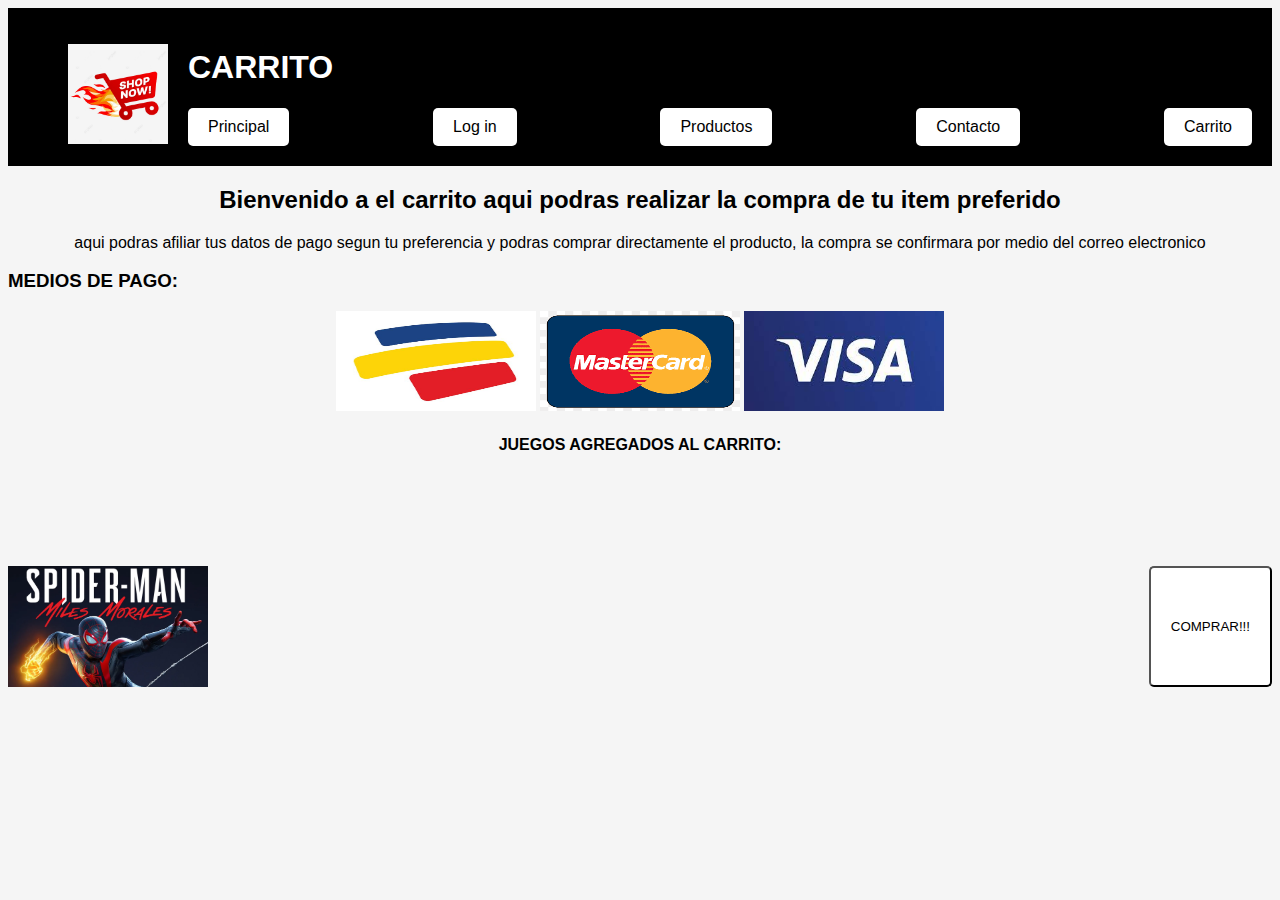
<file: carrito.html>
<!DOCTYPE html>
<html lang="es">
<head>
  <meta charset="UTF-8">
  <title>CARRITO</title>
  <link rel="stylesheet" href="styles/carrito.css">
</head>
<body>
  <header>
    
    <figure>
      <img src="logo.png" alt="Logo" class="logo">
    </figure>
    
    <h1 class="titulo">CARRITO</h1>
    
    <nav>
      <a href="index.html" class="boton">Principal</a>
      <a href="login.html" class="boton">Log in</a>
      <a href="productos.html" class="boton">Productos</a>
      <a href="Contacto.html" class="boton">Contacto</a>
      <a href="carrito.html" class="boton">Carrito</a>
    </nav>
  </header>
  <main>
    <section>
      <h2>Bienvenido a el carrito aqui podras realizar la compra de tu item preferido</h2>
      <p>aqui podras afiliar tus datos de pago segun tu preferencia y podras comprar directamente el producto, la compra se confirmara por medio del correo electronico</p>
    </section>
  </main>


  <h3 class="titulo">MEDIOS DE PAGO:</h3>
  <section class="imagenes">
    <div class="fila">
      <a href="https://www.bancolombia.com/personas">
        <img src="imag4.jpg" class="imagen" width="100px" height="100px">
      </a>
      <a href="https://mtr.mastercardservices.com/es?cmp=2023.q3.co.latam.cons.brand.prod.pcl.travel.515001.dis.txt.googles.prepared.mtr&gclid=Cj0KCQiAyKurBhD5ARIsALamXaFG0Cy4qutHlJyv9WHrEc8JQHG4IxeqqcpDdIGni_acesPaNJEdXwcaAsDUEALw_wcB">
        <img src="imag5.jpg" class="imagen" width="100px" height="100px">
      </a>
      <a href="https://www.visa.com.co/">
        <img src="imag6.jpg" class="imagen" width="100px" height="100px">
      </a>
    </div>
  </section>
<h4>JUEGOS AGREGADOS AL CARRITO:</h4>
<br><br><br><br><br>
  <section class="producto">
    <img src="img2.jpg" alt="Imagen del producto">
    <button class="boton">COMPRAR!!!</button>
  </section>

</body>
</html>
</file>
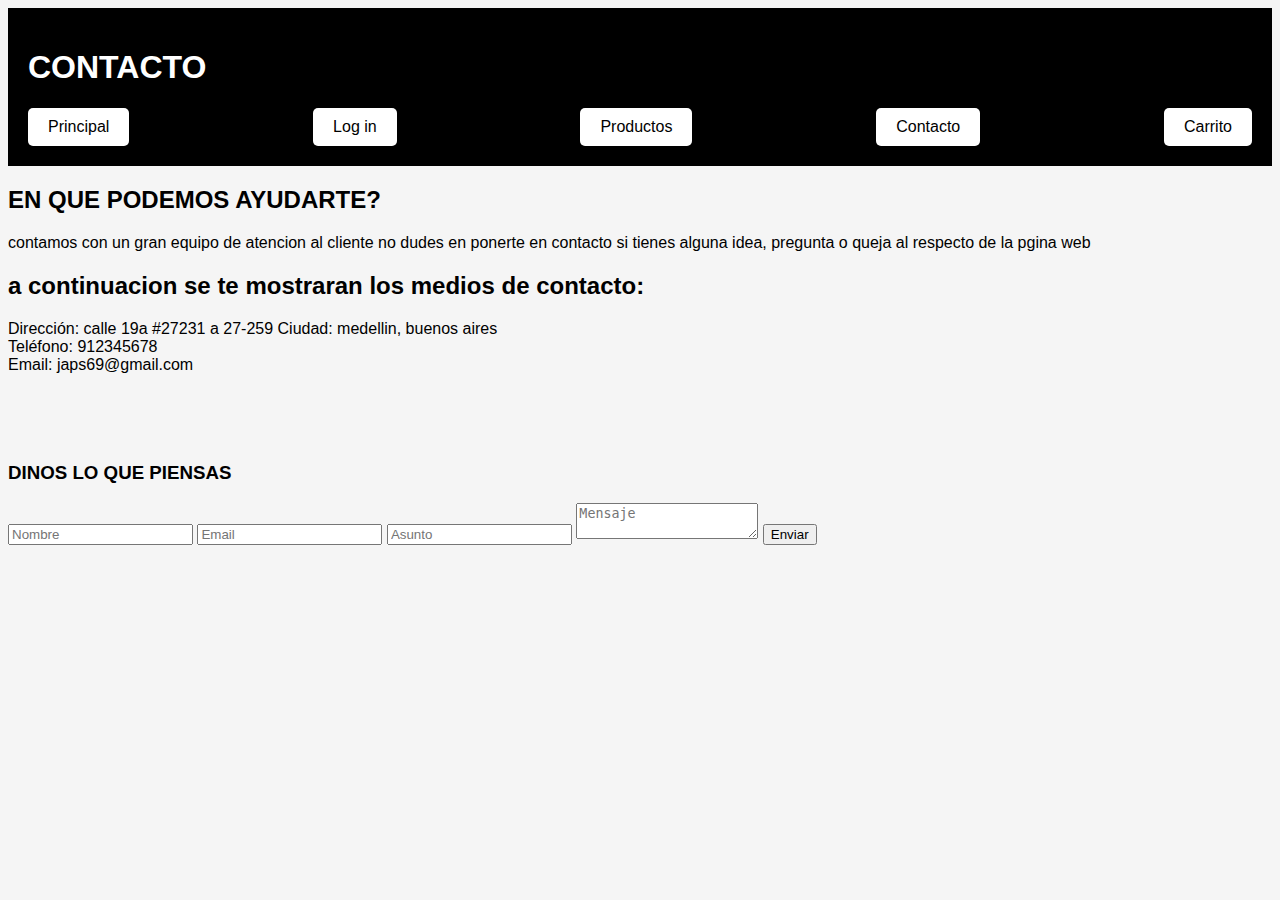
<file: Contacto.html>
<!DOCTYPE html>
<html lang="es">
<head>
  <meta charset="UTF-8">
  <title>CONTACTO</title>
  <link rel="stylesheet" href="styles/contacto.css">
</head>
<body>
  <header>
    <h1 class="titulo">CONTACTO</h1>
    
    <nav>
      <a href="index.html" class="boton">Principal</a>
      <a href="login.html" class="boton">Log in</a>
      <a href="productos.html" class="boton">Productos</a>
      <a href="Contacto.html" class="boton">Contacto</a>
      <a href="carrito.html" class="boton">Carrito</a>
    </nav>
  </header>
  <main>
    <section>
      <h2>EN QUE PODEMOS AYUDARTE?</h2>
      <p> contamos con un gran equipo de atencion al cliente no dudes en ponerte en contacto si tienes alguna idea, pregunta o queja al respecto de la pgina web</p>
    </section>
  </main>
<section>
 <h2>a continuacion se te mostraran los medios de contacto:</h2>
  <p>
    Dirección: calle 19a #27231 a 27-259
    Ciudad: medellin, buenos aires
    <br>
    Teléfono: 912345678
    <br>
    Email: japs69@gmail.com
  </p>
</section>
<br><br><br>
<section>
<h3>DINOS LO QUE PIENSAS</h3>
  <input type="text" name="nombre" placeholder="Nombre">
  <input type="email" name="email" placeholder="Email">
  <input type="text" name="asunto" placeholder="Asunto">
  <textarea name="mensaje" placeholder="Mensaje"></textarea>
  <button type="submit">Enviar</button>

</section>



</body>
</html>
</file>
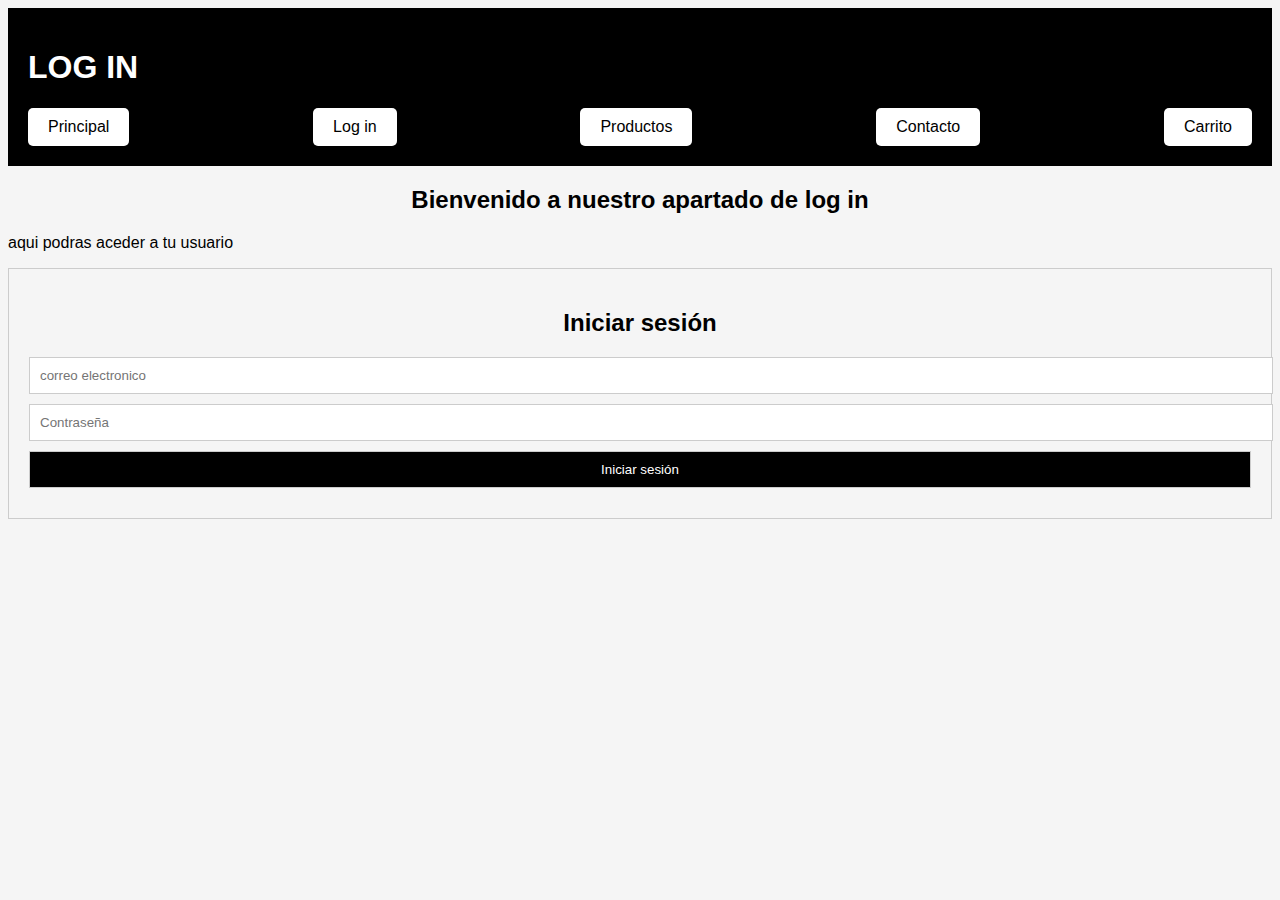
<file: login.html>
<!DOCTYPE html>
<html lang="es">
<head>
  <meta charset="UTF-8">
  <title>LOG IN</title>
  <link rel="stylesheet" href="styles/login.css">
</head>
<body>
  <header>
    <h1 class="titulo">LOG IN</h1>
    
    <nav>
      <a href="index.html" class="boton">Principal</a>
      <a href="login.html" class="boton">Log in</a>
      <a href="productos.html" class="boton">Productos</a>
      <a href="Contacto.html" class="boton">Contacto</a>
      <a href="carrito.html" class="boton">Carrito</a>
    </nav>
  </header>
  <main>
    <section>
      <h2>Bienvenido a nuestro apartado de log in</h2>
      <p>aqui podras aceder a tu usuario</p>
    </section>
  </main>


  <main>
    <section class="login">
      <h2>Iniciar sesión</h2>
        <input type="text" name="correo electronico" placeholder="correo electronico">
        <input type="password" name="contraseña" placeholder="Contraseña">
        <input type="submit" value="Iniciar sesión">
     
    </section>
  </main>





</body>
</html>
</file>
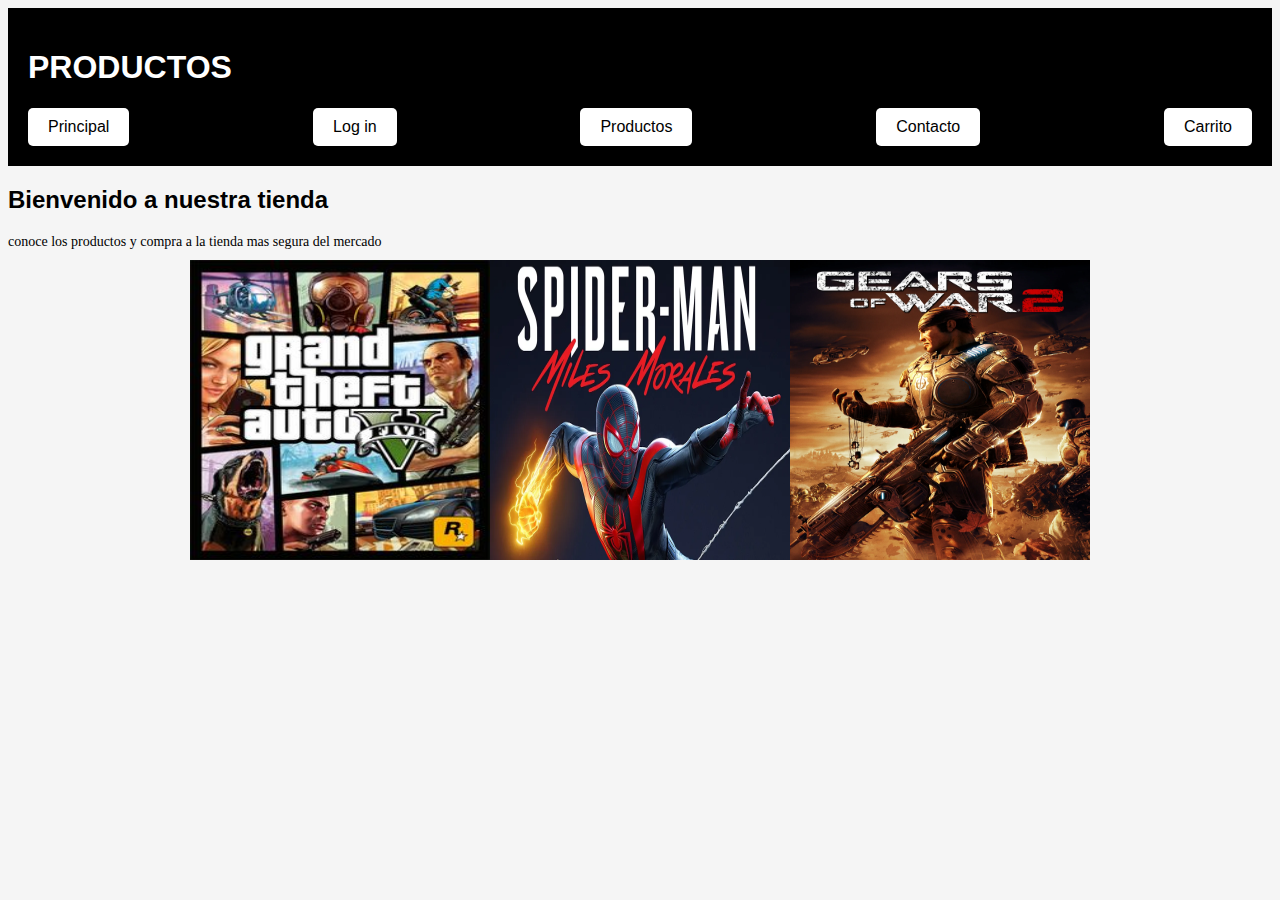
<file: productos.html>
<!DOCTYPE html>
<html lang="es">
<head>
  <meta charset="UTF-8">
  <title>PRODUCTOS</title>
  <link rel="stylesheet" href="styles/productos.css">
</head>
<body>
  <header>
    <h1 class="titulo">PRODUCTOS</h1>
    
    <nav>
      <a href="index.html" class="boton">Principal</a>
      <a href="login.html" class="boton">Log in</a>
      <a href="productos.html" class="boton">Productos</a>
      <a href="Contacto.html" class="boton">Contacto</a>
      <a href="carrito.html" class="boton">Carrito</a>
    </nav>
  </header>
  <main>
    <section>
      <h2>Bienvenido a nuestra tienda</h2>
      <p>conoce los productos y compra a la tienda mas segura del mercado</p>
    </section>
  </main>




  <section class="imagenes">
    <div class="fila">
      <img src="img1.jpg" class="imagenp" width="300px" height="300px">
      <img src="img2.jpg" class="imagenp" width="300px" height="300px">
      <img src="img3.jpg" class="imagenp" width="300px" height="300px">
    </div>
  </section>




</body>
</html>
</file>
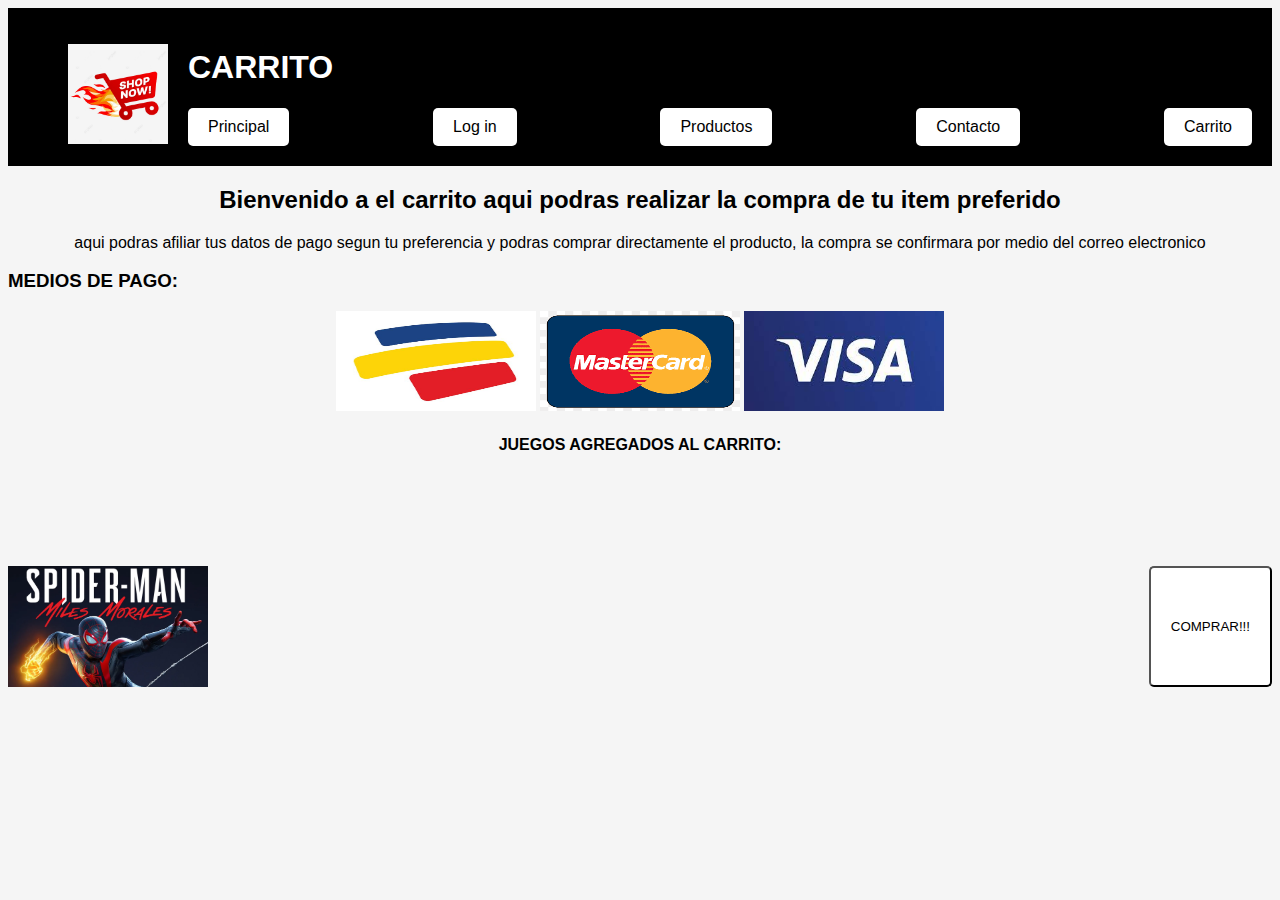
<file: pages/carrito.html>
<!DOCTYPE html>
<html lang="es">
<head>
  <meta charset="UTF-8">
  <title>CARRITO</title>
  <link rel="stylesheet" href="../public/styles/carrito.css">
</head>
<body>
  <header>
    
    <figure>
      <img src="../public/img/logo.png" alt="Logo" class="logo">
    </figure>
    
    <h1 class="titulo">CARRITO</h1>
    
    <nav>
      <a href="../index.html" class="boton">Principal</a>
      <a href="login.html" class="boton">Log in</a>
      <a href="productos.html" class="boton">Productos</a>
      <a href="Contacto.html" class="boton">Contacto</a>
      <a href="carrito.html" class="boton">Carrito</a>
    </nav>
  </header>
  <main>
    <section>
      <h2>Bienvenido a el carrito aqui podras realizar la compra de tu item preferido</h2>
      <p>aqui podras afiliar tus datos de pago segun tu preferencia y podras comprar directamente el producto, la compra se confirmara por medio del correo electronico</p>
    </section>
  </main>


  <h3 class="titulo">MEDIOS DE PAGO:</h3>
  <section class="imagenes">
    <div class="fila">
      <a href="https://www.bancolombia.com/personas">
        <img src="../public/img/imag4.jpg" class="imagen" width="100px" height="100px">
      </a>
      <a href="https://mtr.mastercardservices.com/es?cmp=2023.q3.co.latam.cons.brand.prod.pcl.travel.515001.dis.txt.googles.prepared.mtr&gclid=Cj0KCQiAyKurBhD5ARIsALamXaFG0Cy4qutHlJyv9WHrEc8JQHG4IxeqqcpDdIGni_acesPaNJEdXwcaAsDUEALw_wcB">
        <img src="../public/img/imag5.jpg" class="imagen" width="100px" height="100px">
      </a>
      <a href="https://www.visa.com.co/">
        <img src="../public/img/imag6.jpg" class="imagen" width="100px" height="100px">
      </a>
    </div>
  </section>
<h4>JUEGOS AGREGADOS AL CARRITO:</h4>
<br><br><br><br><br>
  <section class="producto">
    <img src="../public/img/img2.jpg" alt="Imagen del producto">
    <button class="boton">COMPRAR!!!</button>
  </section>

</body>
</html>
</file>
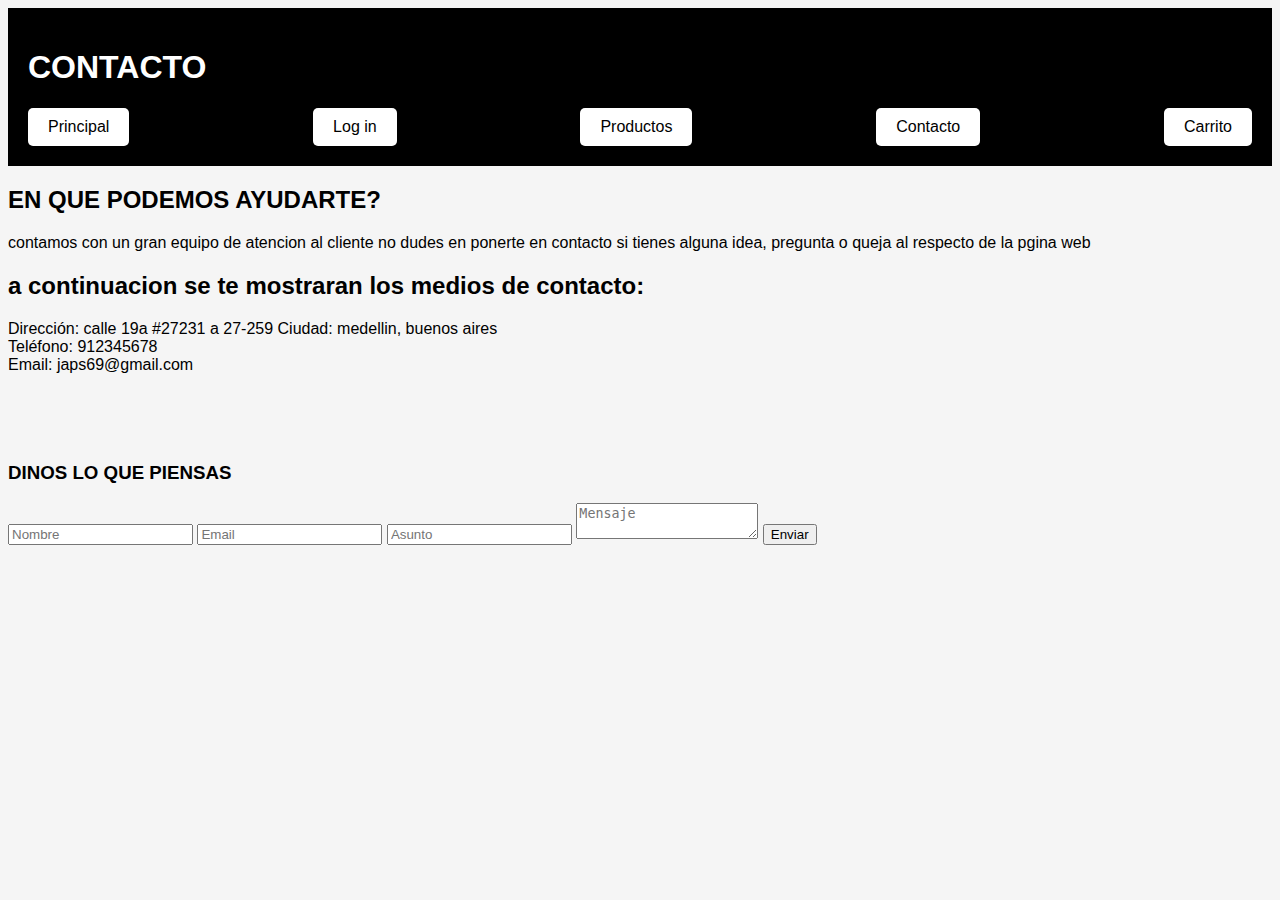
<file: pages/Contacto.html>
<!DOCTYPE html>
<html lang="es">
<head>
  <meta charset="UTF-8">
  <title>CONTACTO</title>
  <link rel="stylesheet" href="../public/styles/contacto.css">
</head>
<body>
  <header>
    <h1 class="titulo">CONTACTO</h1>
    
    <nav>
      <a href="../index.html" class="boton">Principal</a>
      <a href="" class="boton">Log in</a>
      <a href="productos.html" class="boton">Productos</a>
      <a href="Contacto.html" class="boton">Contacto</a>
      <a href="carrito.html" class="boton">Carrito</a>
    </nav>
  </header>
  <main>
    <section>
      <h2>EN QUE PODEMOS AYUDARTE?</h2>
      <p> contamos con un gran equipo de atencion al cliente no dudes en ponerte en contacto si tienes alguna idea, pregunta o queja al respecto de la pgina web</p>
    </section>
  </main>
<section>
 <h2>a continuacion se te mostraran los medios de contacto:</h2>
  <p>
    Dirección: calle 19a #27231 a 27-259
    Ciudad: medellin, buenos aires
    <br>
    Teléfono: 912345678
    <br>
    Email: japs69@gmail.com
  </p>
</section>
<br><br><br>
<section>
<h3>DINOS LO QUE PIENSAS</h3>
  <input type="text" name="nombre" placeholder="Nombre">
  <input type="email" name="email" placeholder="Email">
  <input type="text" name="asunto" placeholder="Asunto">
  <textarea name="mensaje" placeholder="Mensaje"></textarea>
  <button type="submit">Enviar</button>

</section>



</body>
</html>
</file>
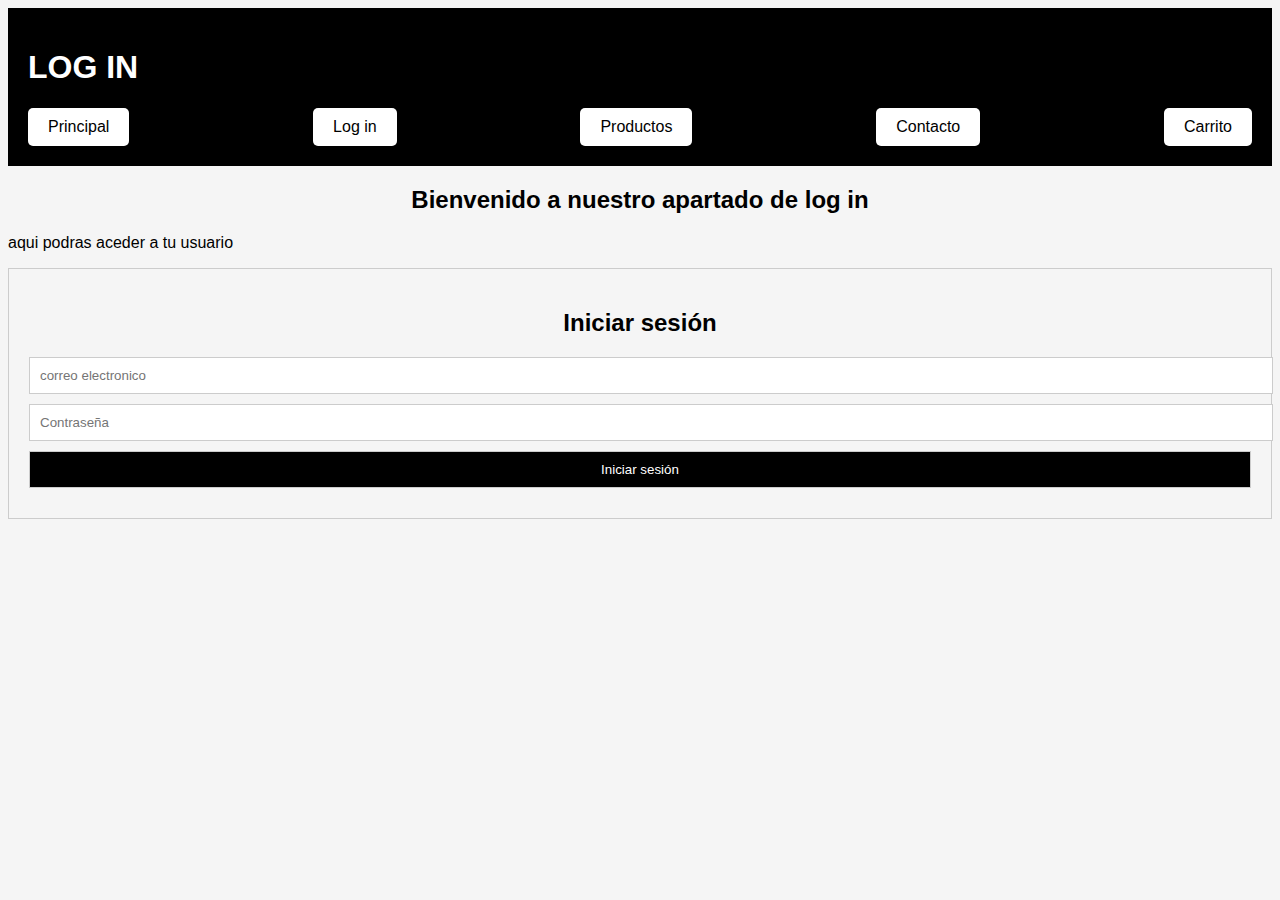
<file: pages/login.html>
<!DOCTYPE html>
<html lang="es">
<head>
  <meta charset="UTF-8">
  <title>LOG IN</title>
  <link rel="stylesheet" href="../public/styles/login.css">
</head>
<body>
  <header>
    <h1 class="titulo">LOG IN</h1>
    
    <nav>
      <a href="../index.html" class="boton">Principal</a>
      <a href="login.html" class="boton">Log in</a>
      <a href="productos.html" class="boton">Productos</a>
      <a href="Contacto.html" class="boton">Contacto</a>
      <a href="carrito.html" class="boton">Carrito</a>
    </nav>
  </header>
  <main>
    <section>
      <h2>Bienvenido a nuestro apartado de log in</h2>
      <p>aqui podras aceder a tu usuario</p>
    </section>
  </main>


  <main>
    <section class="login">
      <h2>Iniciar sesión</h2>
        <input type="text" name="correo electronico" placeholder="correo electronico">
        <input type="password" name="contraseña" placeholder="Contraseña">
        <input type="submit" value="Iniciar sesión">
     
    </section>
  </main>





</body>
</html>
</file>
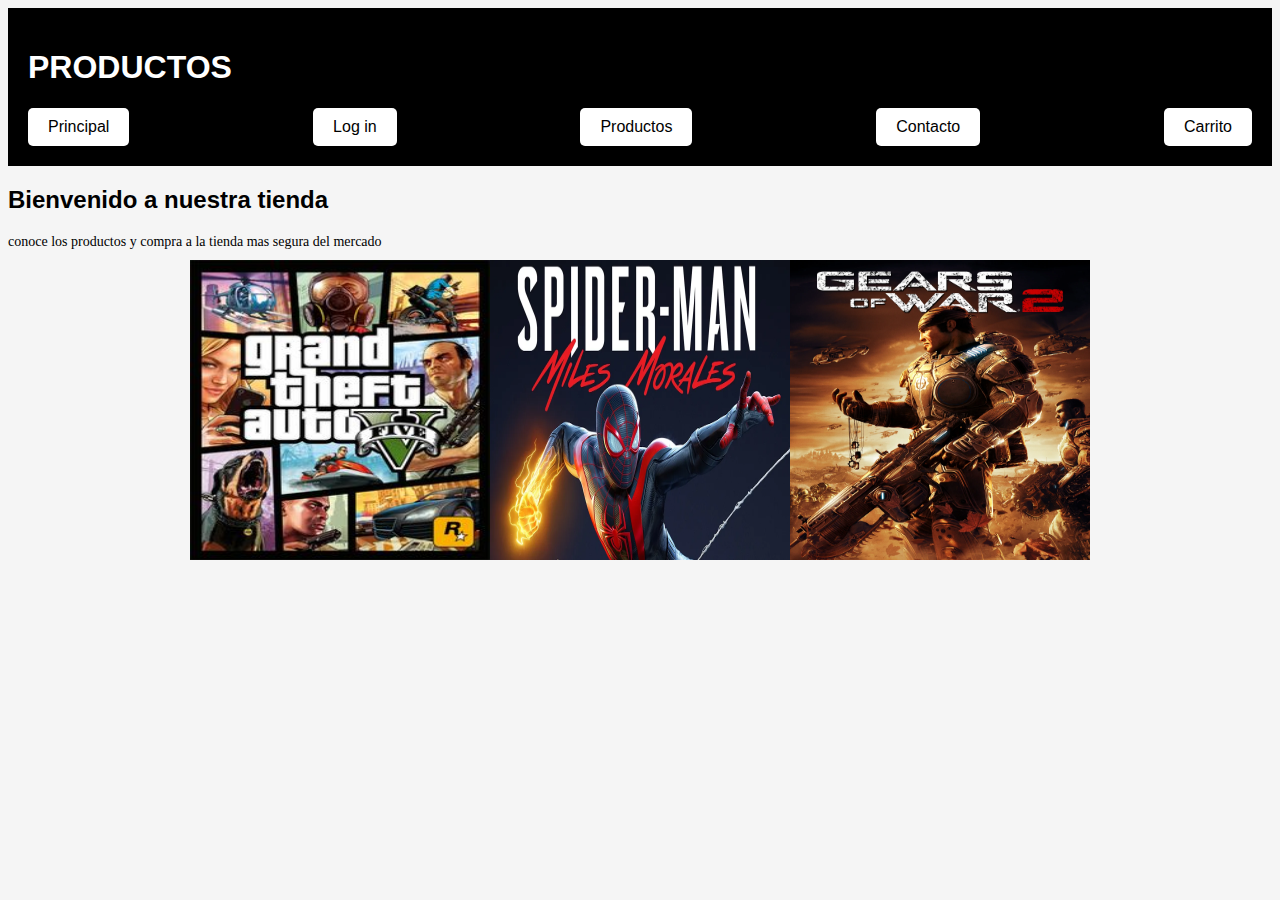
<file: pages/productos.html>
<!DOCTYPE html>
<html lang="es">
<head>
  <meta charset="UTF-8">
  <title>PRODUCTOS</title>
  <link rel="stylesheet" href="../public/styles/productos.css">
</head>
<body>
  <header>
    <h1 class="titulo">PRODUCTOS</h1>
    
    <nav>
      <a href="../index.html" class="boton">Principal</a>
      <a href="login.html" class="boton">Log in</a>
      <a href="productos.html" class="boton">Productos</a>
      <a href="Contacto.html" class="boton">Contacto</a>
      <a href="carrito.html" class="boton">Carrito</a>
    </nav>
  </header>
  <main>
    <section>
      <h2>Bienvenido a nuestra tienda</h2>
      <p>conoce los productos y compra a la tienda mas segura del mercado</p>
    </section>
  </main>




  <section class="imagenes">
    <div class="fila">
      <img src="../public/img/img1.jpg" class="imagenp" width="300px" height="300px">
      <img src="../public/img/img2.jpg" class="imagenp" width="300px" height="300px">
      <img src="../public/img/img3.jpg" class="imagenp" width="300px" height="300px">
    </div>
  </section>




</body>
</html>
</file>
<file: styles/carrito.css>
body {
    font-family: sans-serif;
    font-size: 16px;
    background-color: #f5f5f5;
    text-align: center;
  }
  
  header {
    background-color: #000;
    color: #fff;
    padding: 20px;
  }
  
  nav {
    display: flex;
    justify-content: space-between;
  }
  
  a {
    text-decoration: none;
    color: #fff;
  }
  
  .boton {
    background-color: #fff;
    color: #000;
    padding: 10px 20px;
    border-radius: 5px;
    cursor: pointer;
  }
  
  .boton:hover {
    background-color: #000;
    color: #fff;
  }

  .titulo{
    text-align: justify;
  }

  figure {
    float: left;
    margin-right: 20px;
  }
  
  .logo {
    width: 100px;
    height: 100px;
  }

  .producto {
    display: flex;
    justify-content: space-between;
  }
  
  img {
    width: 200px;
  }
  
  button {
    background-color: #000;
    color: #fff;
    padding: 10px 20px;
    border-radius: 5px;
    cursor: pointer;
  }
  
  .imagenes {
    display: flex;
    justify-content: center;
    margin-bottom: 20px;
  }
</file>
<file: styles/contacto.css>
body {
    font-family: sans-serif;
    font-size: 16px;
    background-color: #f5f5f5;
  }
  
  header {
    background-color: #000;
    color: #fff;
    padding: 20px;
  }
  
  nav {
    display: flex;
    justify-content: space-between;
  }
  
  a {
    text-decoration: none;
    color: #fff;
  }
  
  .boton {
    background-color: #fff;
    color: #000;
    padding: 10px 20px;
    border-radius: 5px;
    cursor: pointer;
  }
  
  .boton:hover {
    background-color: #000;
    color: #fff;
  }

  .titulo{
    text-align: justify;
  }
</file>
<file: styles/login.css>
body {
    font-family: sans-serif;
    font-size: 16px;
    background-color: #f5f5f5;
  }
  
  header {
    background-color: #000;
    color: #fff;
    padding: 20px;
  }
  
  nav {
    display: flex;
    justify-content: space-between;
  }
  
  a {
    text-decoration: none;
    color: #fff;
  }
  
  .boton {
    background-color: #fff;
    color: #000;
    padding: 10px 20px;
    border-radius: 5px;
    cursor: pointer;
  }
  
  .boton:hover {
    background-color: #000;
    color: #fff;
  }

  .titulo{
    text-align: justify;
  }

  .login {
    padding: 20px;
    border: 1px solid #ccc;
  }
  
  h2 {
    text-align: center;
  }
  
  input {
    width: 100%;
    padding: 10px;
    margin-bottom: 10px;
    border: 1px solid #ccc;
  }
  
  input[type="submit"] {
    background-color: #000;
    color: #fff;
    cursor: pointer;
  }
</file>
<file: styles/productos.css>
body {
    font-family: sans-serif;
    font-size: 16px;
    background-color: #f5f5f5;
  }
  
  header {
    background-color: #000;
    color: #fff;
    padding: 20px;
  }
  
  nav {
    display: flex;
    justify-content: space-between;
  }
  
  a {
    text-decoration: none;
    color: #fff;
  }
  
  .boton {
    background-color: #fff;
    color: #000;
    padding: 10px 20px;
    border-radius: 5px;
    cursor: pointer;
  }
  
  .boton:hover {
    background-color: #000;
    color: #fff;
  }

  .titulo{
    text-align: justify;
  }

  .imagenes {
    display: flex;
    justify-content: center;
    margin-bottom: 20px;
  }

  .fila {
    display: flex;
    flex-wrap: wrap;
  }

  .imagenps {
    width: 300px;
    height: 300px;
    border: 1px solid #ccc;
  }

  p{
    
      font-size: 14px;
      margin-bottom: 10px;
      font-family: fantasy
      ;
    }
</file>
<file: public/styles/carrito.css>
body {
    font-family: sans-serif;
    font-size: 16px;
    background-color: #f5f5f5;
    text-align: center;
  }
  
  header {
    background-color: #000;
    color: #fff;
    padding: 20px;
  }
  
  nav {
    display: flex;
    justify-content: space-between;
  }
  
  a {
    text-decoration: none;
    color: #fff;
  }
  
  .boton {
    background-color: #fff;
    color: #000;
    padding: 10px 20px;
    border-radius: 5px;
    cursor: pointer;
  }
  
  .boton:hover {
    background-color: #000;
    color: #fff;
  }

  .titulo{
    text-align: justify;
  }

  figure {
    float: left;
    margin-right: 20px;
  }
  
  .logo {
    width: 100px;
    height: 100px;
  }

  .producto {
    display: flex;
    justify-content: space-between;
  }
  
  img {
    width: 200px;
  }
  
  button {
    background-color: #000;
    color: #fff;
    padding: 10px 20px;
    border-radius: 5px;
    cursor: pointer;
  }
  
  .imagenes {
    display: flex;
    justify-content: center;
    margin-bottom: 20px;
  }
</file>
<file: public/styles/contacto.css>
body {
    font-family: sans-serif;
    font-size: 16px;
    background-color: #f5f5f5;
  }
  
  header {
    background-color: #000;
    color: #fff;
    padding: 20px;
  }
  
  nav {
    display: flex;
    justify-content: space-between;
  }
  
  a {
    text-decoration: none;
    color: #fff;
  }
  
  .boton {
    background-color: #fff;
    color: #000;
    padding: 10px 20px;
    border-radius: 5px;
    cursor: pointer;
  }
  
  .boton:hover {
    background-color: #000;
    color: #fff;
  }

  .titulo{
    text-align: justify;
  }
</file>
<file: public/styles/login.css>
body {
    font-family: sans-serif;
    font-size: 16px;
    background-color: #f5f5f5;
  }
  
  header {
    background-color: #000;
    color: #fff;
    padding: 20px;
  }
  
  nav {
    display: flex;
    justify-content: space-between;
  }
  
  a {
    text-decoration: none;
    color: #fff;
  }
  
  .boton {
    background-color: #fff;
    color: #000;
    padding: 10px 20px;
    border-radius: 5px;
    cursor: pointer;
  }
  
  .boton:hover {
    background-color: #000;
    color: #fff;
  }

  .titulo{
    text-align: justify;
  }

  .login {
    padding: 20px;
    border: 1px solid #ccc;
  }
  
  h2 {
    text-align: center;
  }
  
  input {
    width: 100%;
    padding: 10px;
    margin-bottom: 10px;
    border: 1px solid #ccc;
  }
  
  input[type="submit"] {
    background-color: #000;
    color: #fff;
    cursor: pointer;
  }
</file>
<file: public/styles/productos.css>
body {
    font-family: sans-serif;
    font-size: 16px;
    background-color: #f5f5f5;
  }
  
  header {
    background-color: #000;
    color: #fff;
    padding: 20px;
  }
  
  nav {
    display: flex;
    justify-content: space-between;
  }
  
  a {
    text-decoration: none;
    color: #fff;
  }
  
  .boton {
    background-color: #fff;
    color: #000;
    padding: 10px 20px;
    border-radius: 5px;
    cursor: pointer;
  }
  
  .boton:hover {
    background-color: #000;
    color: #fff;
  }

  .titulo{
    text-align: justify;
  }

  .imagenes {
    display: flex;
    justify-content: center;
    margin-bottom: 20px;
  }

  .fila {
    display: flex;
    flex-wrap: wrap;
  }

  .imagenps {
    width: 300px;
    height: 300px;
    border: 1px solid #ccc;
  }

  p{
    
      font-size: 14px;
      margin-bottom: 10px;
      font-family: fantasy
      ;
    }
</file>
